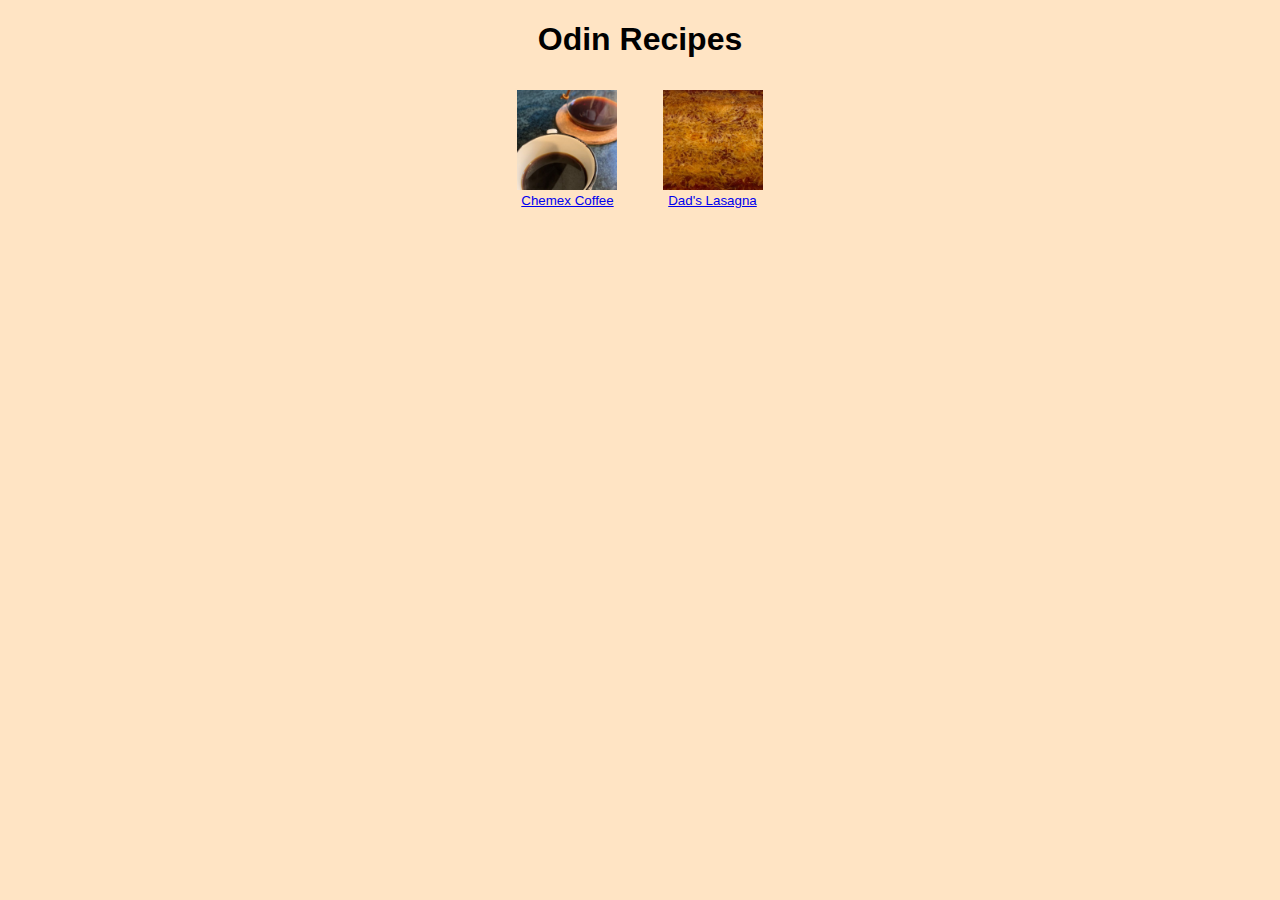
<file: index.html>
<!DOCTYPE html>
<html lang="en">
<head>
    <meta charset="UTF-8">
    <meta name="viewport" content="width=device-width, initial-scale=1.0">
    <title>Odin Recipes</title>
    <link rel="stylesheet" href="style.css">
</head>
<body>
    <h1>Odin Recipes</h1>
    <div class="recipes-list">
        <button class="recipe-button"><a href="recipes/chemex_coffee.html">
            <img class="recipe-icon" src="./images/coffee_icon.jpeg"><br>Chemex Coffee</a></button>
        <button class="recipe-button"><a href="recipes/dads_lasagna.html">
            <img class="recipe-icon" src="./images/lasagna_icon.jpeg"><br>Dad's Lasagna</a></button>
    </div>
</body>
</html>
</file>
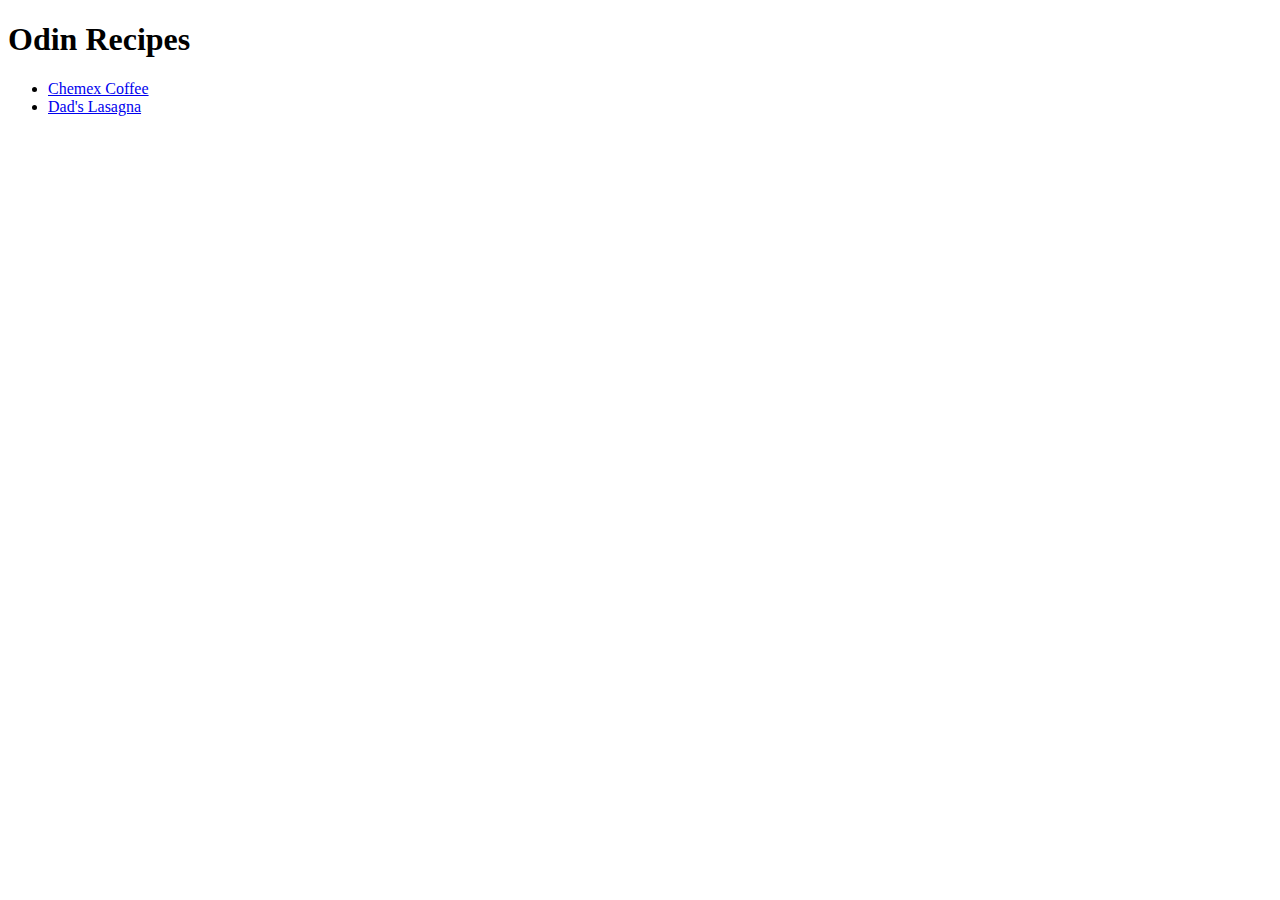
<file: recipes/index.html>
<!DOCTYPE html>
<html lang="en">
<head>
    <meta charset="UTF-8">
    <meta name="viewport" content="width=device-width, initial-scale=1.0">
    <title>Odin Recipes</title>
</head>
<body>
    <h1>Odin Recipes</h1>
    <ul>
        <li><a href="recipes/chemex_coffee.html">Chemex Coffee</a></li>
        <li><a href="recipes/dads_lasagna.html">Dad's Lasagna</a></li>
    </ul>
</body>
</html>
</file>
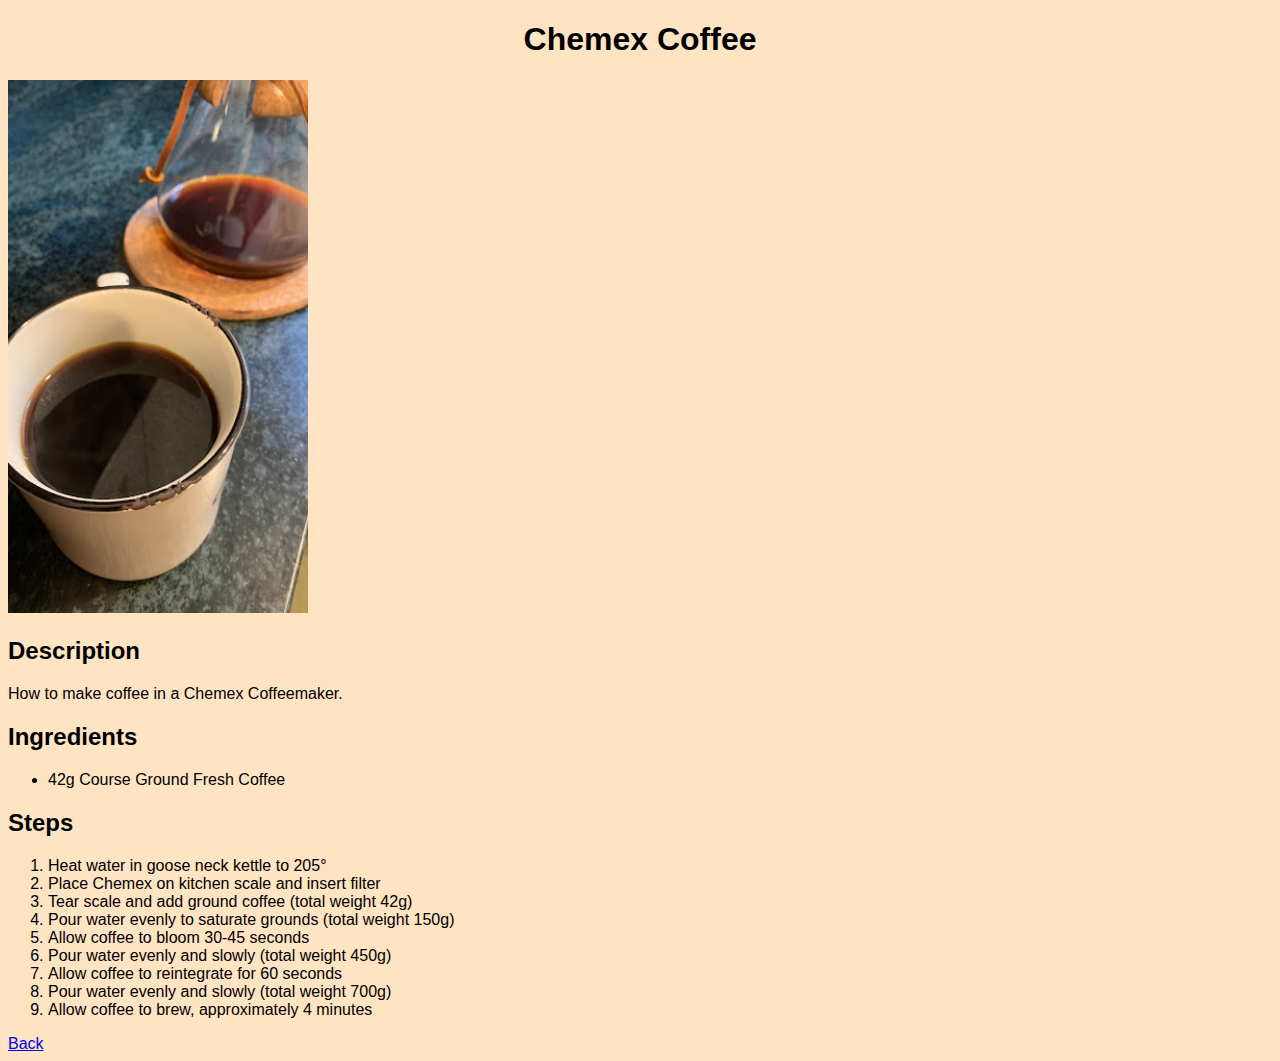
<file: recipes/chemex_coffee.html>
<!DOCTYPE html>
<html lang="en">
<head>
    <meta charset="UTF-8">
    <meta name="viewport" content="width=device-width, initial-scale=1.0">
    <title>Chemex Coffee</title>
    <link rel="stylesheet" href="../style.css">
</head>
<body>
    <h1>Chemex Coffee</h1>
    <img class="recipe-img" src="../images/coffee.jpeg" alt="Picture of coffee">
    <h2>Description</h2>
    <p>How to make coffee in a Chemex Coffeemaker.</p>
    <h2>Ingredients</h2>
    <ul>
        <li>42g Course Ground Fresh Coffee</li>
    </ul>
    <h2>Steps</h2>
    <ol>
        <li>Heat water in goose neck kettle to 205°</li>
        <li>Place Chemex on kitchen scale and insert filter</li>
        <li>Tear scale and add ground coffee (total weight 42g)</li>
        <li>Pour water evenly to saturate grounds (total weight 150g)</li>
        <li>Allow coffee to bloom 30-45 seconds</li>
        <li>Pour water evenly and slowly (total weight 450g)</li>
        <li>Allow coffee to reintegrate for 60 seconds</li>
        <li>Pour water evenly and slowly (total weight 700g)</li>
        <li>Allow coffee to brew, approximately 4 minutes</li>
    </ol>
</body>
<footer>
    <a href="../index.html">Back</a>
</footer>
</html>
</file>
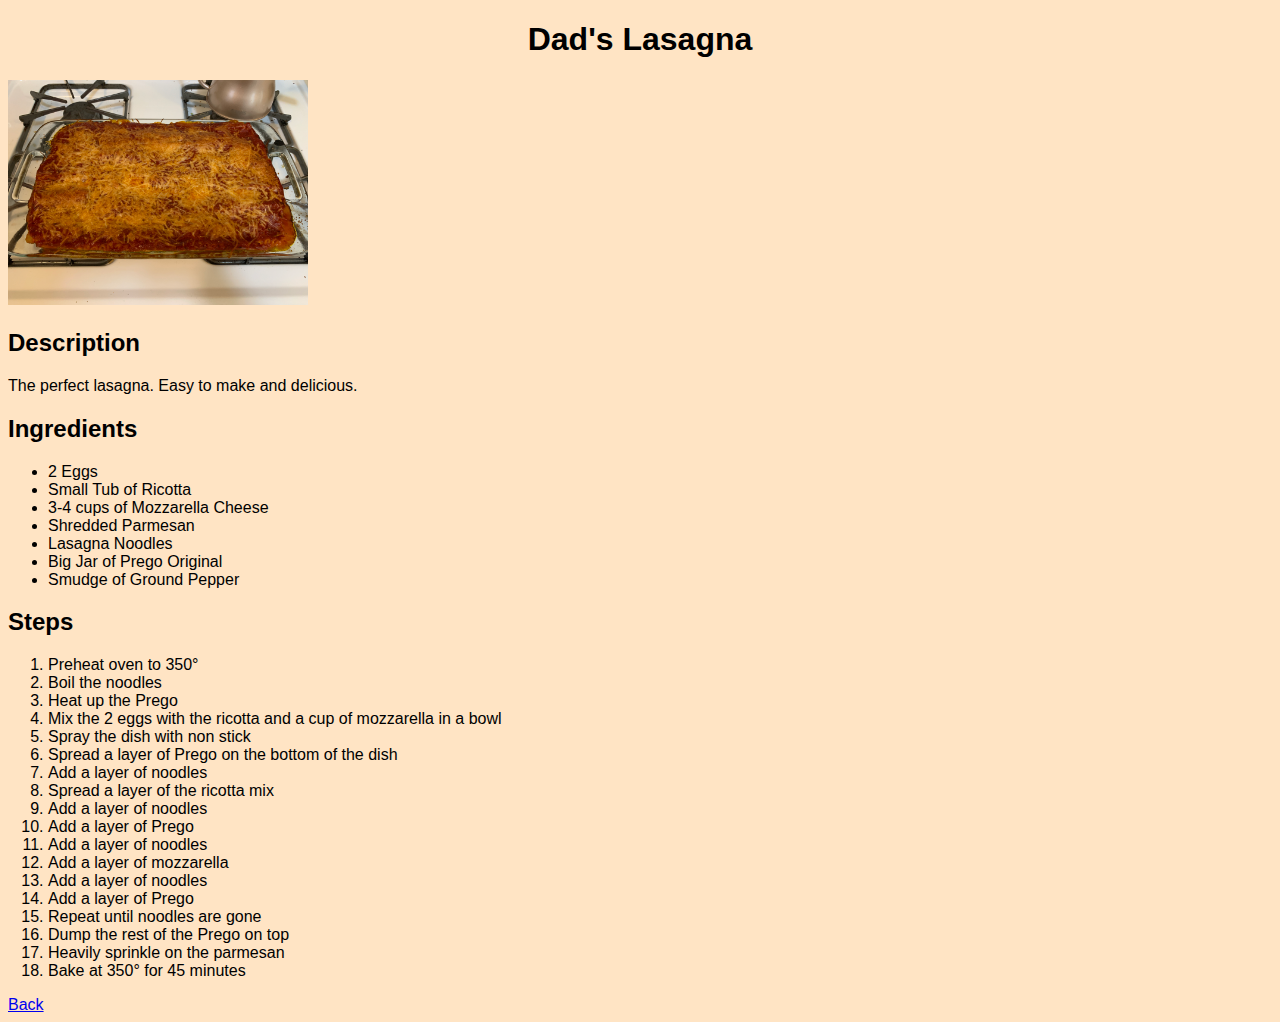
<file: recipes/dads_lasagna.html>
<!DOCTYPE html>
<html lang="en">
<head>
    <meta charset="UTF-8">
    <meta name="viewport" content="width=device-width, initial-scale=1.0">
    <title>Dad's Lasagna</title>
    <link rel="stylesheet" href="../style.css">
</head>
<body>
    <h1>Dad's Lasagna</h1>
    <img class="recipe-img" src="../images/lasagna_pic.jpeg" alt="Photo of lasagna">
    <h2>Description</h2>
    <p>The perfect lasagna. Easy to make and delicious.</p>
    <h2>Ingredients</h2>
    <ul>
        <li>2 Eggs</li>
        <li>Small Tub of Ricotta</li>
        <li>3-4 cups of Mozzarella Cheese</li>
        <li>Shredded Parmesan</li>
        <li>Lasagna Noodles</li>
        <li>Big Jar of Prego Original</li>
        <li>Smudge of Ground Pepper</li>
    </ul>
    <h2>Steps</h2>
    <ol>
        <li>Preheat oven to 350°</li>
        <li>Boil the noodles</li>
        <li>Heat up the Prego</li>
        <li>Mix the 2 eggs with the ricotta and a cup of mozzarella in a bowl</li>
        <li>Spray the dish with non stick</li>
        <li>Spread a layer of Prego on the bottom of the dish</li>
        <li>Add a layer of noodles</li>
        <li>Spread a layer of the ricotta mix</li>
        <li>Add a layer of noodles</li>
        <li>Add a layer of Prego</li>
        <li>Add a layer of noodles</li>
        <li>Add a layer of mozzarella</li>
        <li>Add a layer of noodles</li>
        <li>Add a layer of Prego</li>
        <li>Repeat until noodles are gone</li>
        <li>Dump the rest of the Prego on top</li>
        <li>Heavily sprinkle on the parmesan</li>
        <li>Bake at 350° for 45 minutes</li>
    </ol>
</body>
<footer>
    <a href="../index.html">Back</a>
</footer>
</html>
</file>
<file: style.css>
* {
    background-color: bisque;
    font-family: 'Trebuchet MS', 'Lucida Sans Unicode', 'Lucida Grande', 'Lucida Sans', Arial, sans-serif;
}

h1 {
    text-align: center;
}

.recipes-list {
    font-size: 18px;
    width: 300px;
    margin: 5px auto;
    padding: 0 auto;
    text-align: center;
}

.recipe-button {
    padding: 10px;
    margin: 0 10px;
    border: 0;
}

.recipe-icon {
    width: 100px;
}

.recipe-img {
    height: auto;
    width: 300px;
}
</file>
